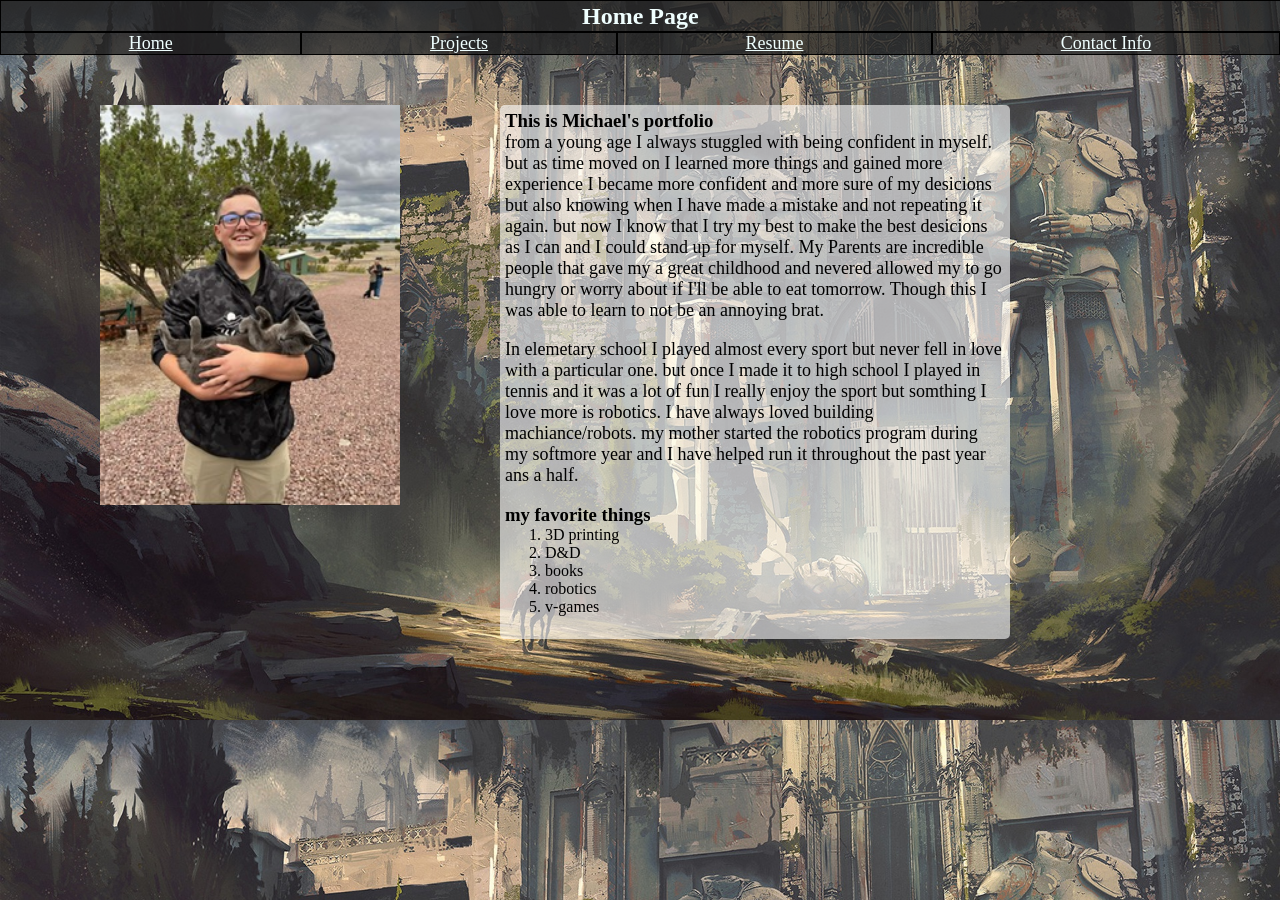
<file: index.html>
<!DOCTYPE html>
<html lang="en">
<head>
    <meta charset="UTF-8">
    <meta name="viewport" content="width=device-width, initial-scale=1.0">
     <link rel="stylesheet" type="text/css" href="portstyles.css" />
     <link rel="preconnect" href="https://fonts.googleapis.com">
<link rel="preconnect" href="https://fonts.gstatic.com" crossorigin>
<link href="https://fonts.googleapis.com/css2?family=Pinyon+Script&display=swap" rel="stylesheet">
    <title>Home</title>
</head>
<body id="home-body">
    <div class="PageId">
        <h2>Home Page</h2>
    </div>
    <section id="top-bar">
        <div class="home-button">
            <a href="index.html">Home</a>
        </div>
        <div class="achivments-button">
            <a href="portfolio-achivments.html">Projects</a>
        </div>
        <div class="resume-button">
            <a href="portfolio-resume.html">Resume </a>
        </div>
        <div class="life-style">
            <a href="portfolio-lifestyle.html"> Contact Info</a>
        </div>
    </section>
    <main class="bodying">
        <aside>
            <img id="me-cat" src="images/f43ef062-6cb2-423d-8b94-c41650b0a0bd (1).JPG" alt="me&cat" >
        </aside>
        <div class="words">
            <h3>This is Michael's portfolio</h3>
            <p>from a young age I always stuggled with being confident in myself. but as time moved on I learned more things and gained more experience I became more confident and more sure of my desicions but also knowing when I have made a mistake and not repeating it again. but now I know that I try my best to make the best desicions as I can and I could stand up for myself. My Parents are incredible people that gave my a great childhood and nevered allowed my to go hungry or worry about if I'll be able to eat tomorrow. Though this I was able to learn to not be an annoying brat.</p>
            <br/>
            <p>In elemetary school I played almost every sport but never fell in love with a particular one. but once I made it to high school I played in tennis and it was a lot of fun I really enjoy the sport but somthing I love more is robotics. I have always loved building machiance/robots. my mother started the robotics program during my softmore year and I have helped run it throughout the past year ans a half.  </p>
            <br />
            <h3>my favorite things</h3>
            <ol>
                <li>3D printing</li>
                <li>D&D</li>
                <li>books</li>
                <li>robotics</li>
                <li>v-games</li>
            </ol>
            <br/>
            <p></p>
        </div>

         
    </main>
       
</body>
</html>
</file>
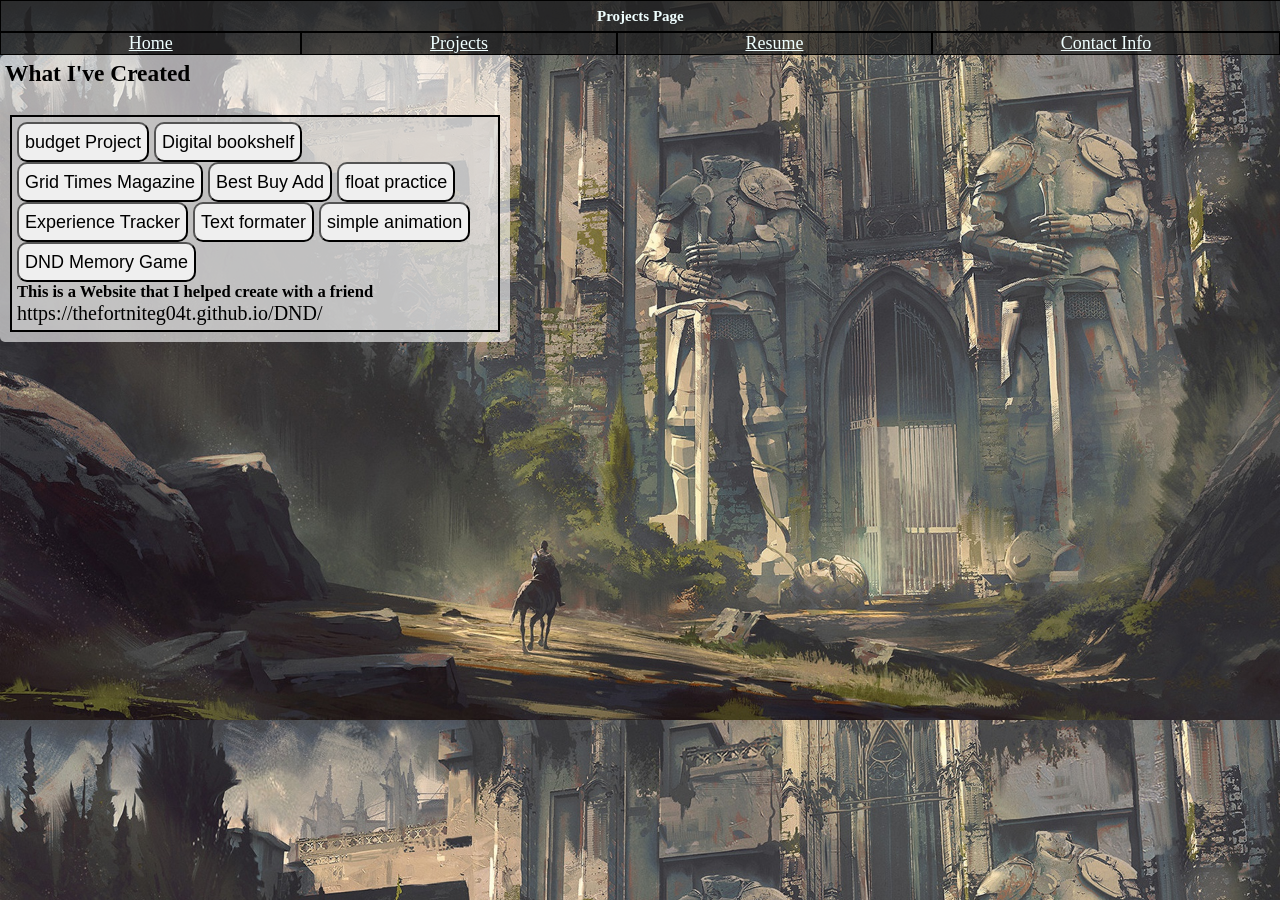
<file: portfolio-achivments.html>
<!DOCTYPE html>
<html lang="en">
<head>
    <meta charset="UTF-8">
    <meta name="viewport" content="width=device-width, initial-scale=1.0">
    <link rel="stylesheet" type="text/css" href="portstyles.css">
    <link rel="preconnect" href="https://fonts.googleapis.com">
<link rel="preconnect" href="https://fonts.gstatic.com" crossorigin>
<link href="https://fonts.googleapis.com/css2?family=Pinyon+Script&display=swap" rel="stylesheet">
    <title>Achivments</title>
</head>
<body id="achiv-body">
    <div class="PageId">
        <h2>Projects Page</h2>
    </div>
    <section id="top-bar">
        <div class="home-button">
            <a href="index.html">Home</a>
        </div>
        <div class="achivments-button">
            <a href="portfolio-achivments.html">Projects</a>
        </div>
        <div class="resume-button">
            <a href="portfolio-resume.html">Resume </a>
        </div>
        <div class="life-style">
            <a href="portfolio-lifestyle.html"> Contact Info</a>
        </div>
    </section>
     <main id="whatmedone">
        <h3>What I've Created</h3>
        <br/>
        <div id="container1">
               <button class="budgetbutton">
                    <a href="budget.html" target="_blank">budget Project</a>
               </button>
               <button class="budgetbutton">
                    <a href="index.html" style="color: black;">Digital bookshelf</a>
               </button>
               <button class="budgetbutton">
                    <a href="gridtimes.html" style="color: black;">Grid Times Magazine</a>
               </button>
               <button class="budgetbutton">
                    <a href="https://446-leahcim.github.io/Best-Buy-Ad" target="_blank">Best Buy Add</a>
               </button>
               <button class="budgetbutton">
                    <a href="index2.html" style="color: black;">float practice</a>
               </button>
               <button class="budgetbutton">
                    <a href="https://446-leahcim.github.io/expence-tracker" target="_blank">  Experience Tracker</a>
               </button>
               <button class="budgetbutton">
                    <a href="formater.html" style="color: black;">Text formater</a>
               </button>
               <button class="budgetbutton">
                    <a href="animation.html" style="color: black;"> simple animation</a>
               </button>
               <button class="budgetbutton">
                    <a href="2Darray-imagegrid.html" style="color: black;"> DND Memory Game</a>
               </button>
               <div class="helped">
                <h5>This is a Website that I helped create with a friend</h5>
                    <a>https://thefortniteg04t.github.io/DND/</a>
                </div>
        </div>
        </div>
     </main>
</body>
</html>
</file>
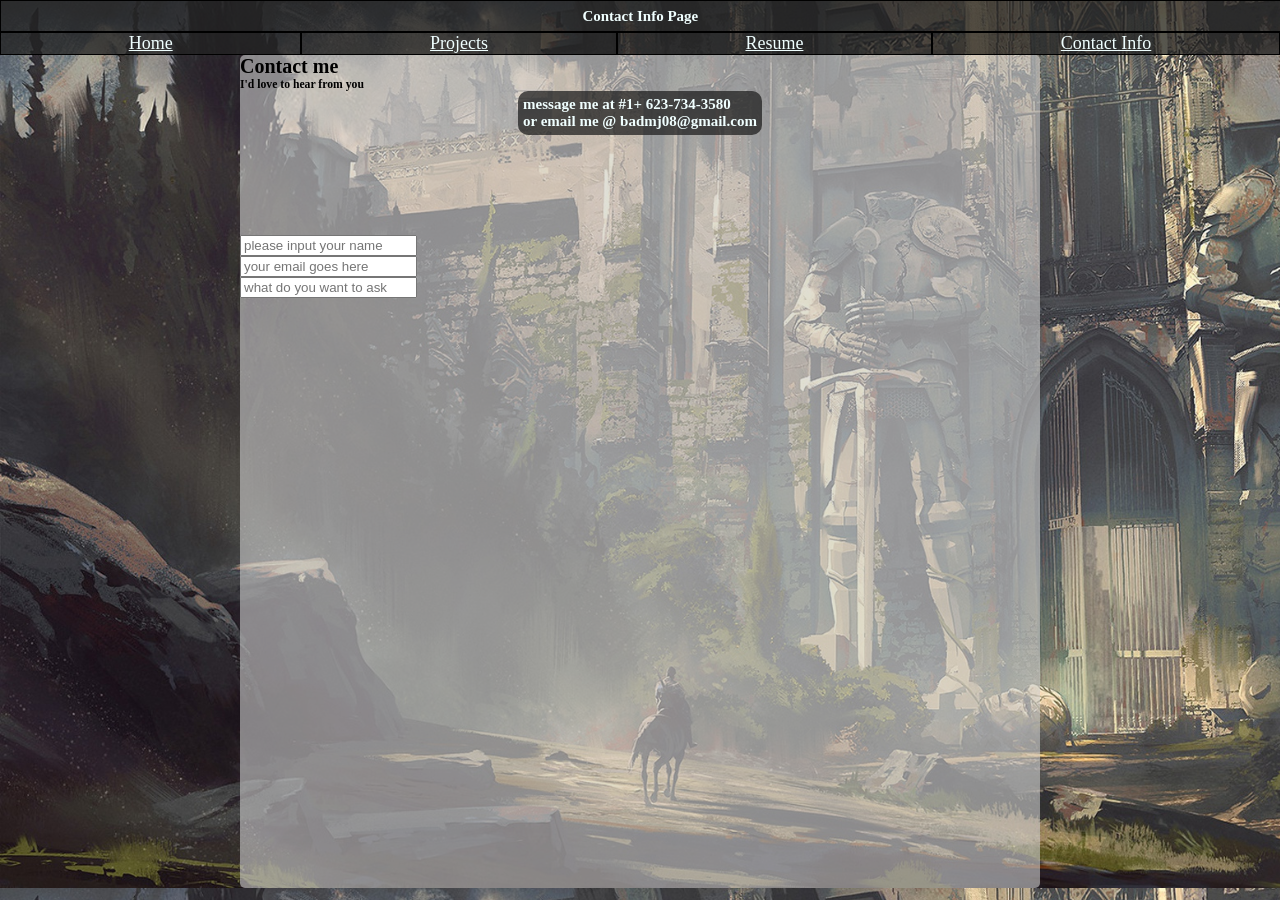
<file: portfolio-lifestyle.html>
<!DOCTYPE html>
<html lang="en">
<head>
    <meta charset="UTF-8">
    <meta name="viewport" content="width=device-width, initial-scale=1.0">
     <link rel="stylesheet" type="text/css" href="portstyles.css" />
     <link rel="preconnect" href="https://fonts.googleapis.com">
<link rel="preconnect" href="https://fonts.gstatic.com" crossorigin>
<link href="https://fonts.googleapis.com/css2?family=Pinyon+Script&display=swap" rel="stylesheet">
    <title>Contact Info</title>
</head>
<body id="life-body">
    <div class="PageId">
        <h2>Contact Info Page</h2>
    </div>
   <section id="top-bar">
        <div class="home-button">
            <a href="index.html">Home</a>
        </div>
        <div class="achivments-button">
            <a href="portfolio-achivments.html">Projects</a>
        </div>
        <div class="resume-button">
            <a href="portfolio-resume.html">Resume </a>
        </div>
        <div class="life-style">
            <a href="portfolio-lifestyle.html"> Contact Info</a>
        </div>
    </section>

    <div id="contactContainer">
        <h1>Contact me</h1>
        <h3>I'd love to hear from you</h3>
        <div id="phone-Email">
            <h2>message me at #1+ 623-734-3580</h2>
            <h2>or email me @ badmj08@gmail.com</h2>
        </div>
        <div id="directMessage">
            <input type="text" id="name" placeholder="please input your name">
            <input type="text" id="email" placeholder="your email goes here">
            <input type="text" id="mass" placeholder="what do you want to ask">
        </div>
    </div>
    <script>

    </script>
</body>
</html>
</file>
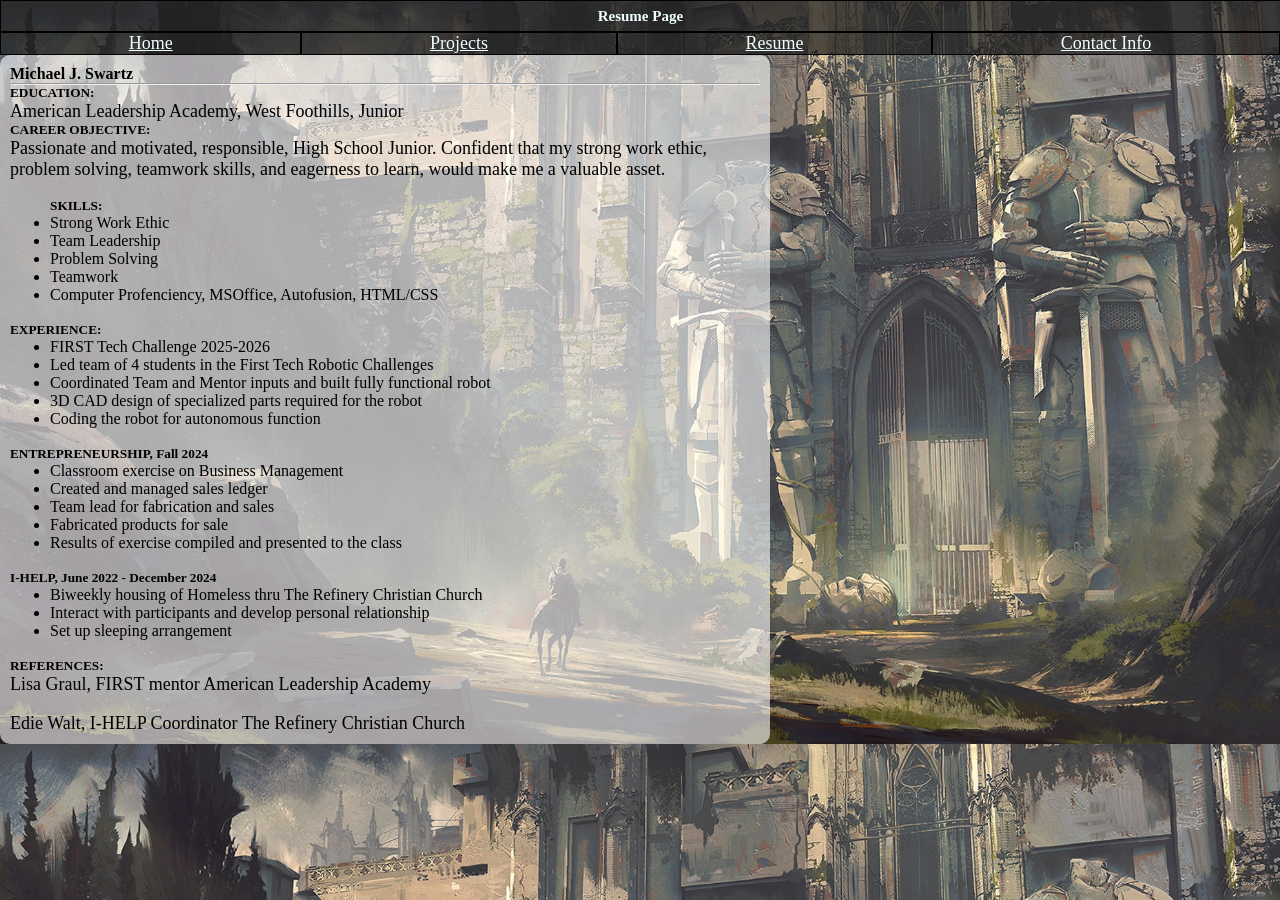
<file: portfolio-resume.html>
<!DOCTYPE html>
<html lang="en">
<head>
    <meta charset="UTF-8">
    <meta name="viewport" content="width=device-width, initial-scale=1.0">
     <link rel="stylesheet" type="text/css" href="portstyles.css" />
     <link rel="preconnect" href="https://fonts.googleapis.com">
<link rel="preconnect" href="https://fonts.gstatic.com" crossorigin>
<link href="https://fonts.googleapis.com/css2?family=Pinyon+Script&display=swap" rel="stylesheet">
    <title>resume</title>
</head>
<body id="res-body">
    <div class="PageId">
        <h2>Resume Page</h2>
    </div>
     <section id="top-bar">
        <div class="home-button">
            <a href="index.html">Home</a>
        </div>
        <div class="achivments-button">
            <a href="portfolio-achivments.html">Projects</a>
        </div>
        <div class="resume-button">
            <a href="portfolio-resume.html">Resume </a>
        </div>
        <div class="life-style">
            <a href="portfolio-lifestyle.html"> Contact Info</a>
        </div>
    </section>
<div id="resume-res">
    <h4>Michael J. Swartz</h4>
<hr/>
    <h5>EDUCATION:  </h5>
        <p>American Leadership Academy, West Foothills, Junior  </p>

    <h5>CAREER OBJECTIVE:</h5>
        <p>Passionate and motivated, responsible, High School Junior.  Confident that my strong work ethic, problem solving, teamwork skills, and eagerness to learn, would make me a valuable asset.  </p>
    <br/>
    <ul>
        <h5>SKILLS:</h5>
        <li>Strong Work Ethic</li>
        <li>Team Leadership</li>
        <li>Problem Solving</li>
        <li>Teamwork</li>
        <li>Computer Profenciency, MSOffice, Autofusion, HTML/CSS</li>
    </ul>
    <br>
    <h5>EXPERIENCE:</h5>
    <ul>
        <li>FIRST Tech Challenge 2025-2026</li>
        <li>Led team of 4 students in the First Tech Robotic Challenges</li>
        <li>Coordinated Team and Mentor inputs and built fully functional robot</li>
        <li>3D CAD design of specialized parts required for the robot</li>
        <li>Coding the robot for autonomous function</li>
    </ul>
     <br/>
    <h5>ENTREPRENEURSHIP, Fall 2024</h5>
    <ul>
        <li>Classroom exercise on Business Management</li>
        <li>Created and managed sales ledger</li>
        <li>Team lead for fabrication and sales</li>
        <li>Fabricated products for sale</li>
        <li>Results of exercise compiled and presented to the class</li>
    </ul>
    <br/>
     <h5>I-HELP, June 2022 - December 2024</h5>
    <ul>
        <li>Biweekly housing of Homeless thru The Refinery Christian Church</li>
        <li>Interact with participants and develop personal relationship</li>
        <li>Set up sleeping arrangement</li>
    </ul>
    <br/>
    <h5>REFERENCES:</h5>
        <p>Lisa Graul, FIRST mentor 
        American Leadership Academy </p>
            <br/>
        <p>Edie Walt, I-HELP Coordinator
    The Refinery Christian Church</p>
</div>
</body>
</html>
</file>
<file: portstyles.css>
*{
    margin: 0;
    /* padding: 10px; */
    
}
/* home body  */
body{
    /* display: grid;
    grid-template-columns: repeat(12, 1fr);
    grid-template-rows: repeat(12, 100px); */
    /* background:linear-gradient(to right, blue, rgb(51, 0, 128)) */
    background-image: url(images/dungeons-dragons-curse-of-strahd-podzemelia-i-drakony-nastol.jpg);
    background-size: cover;
}
.pinyon-script-regular {
  font-family: "Pinyon Script", cursive;
  font-weight: 400;
  font-style: normal;
}

a:link{
    font-size: large;
    color: azure;
}
a:visited{
    font-size: large;
    color: aliceblue;
}
p{
    font-size: 18px;
    font-family: 'Times New Roman', Times, serif;
}
#top-bar{
    display: flex;

}
/*top bar uni*/
.home-button{
    background-color: rgba(33, 33, 33, .75);
    color: azure;
    display: flex;
    
    align-items: center;
    justify-content: center;
    flex-grow: 1;
    border: 1px solid black;
    font-family:cursive;
}
.achivments-button{
    background-color: rgba(33, 33, 33, .75);
    color: azure;
    display: flex;
    
    align-items: center;
     justify-content: center;
    flex-grow: 1;
    border: 1px solid black;
    font-family:cursive;
}
.resume-button{
    background-color: rgba(33, 33, 33, .75);
    color: azure;
    display: flex;
    flex-grow: 1;
   
    align-items: center;
     justify-content: center;
    border: 1px solid black;
    font-family:cursive;
}
.life-style{
    background-color: rgba(33, 33, 33, .75);
    color: azure;
    display: flex;
    flex-grow: 1;
   
    align-items: center;
    justify-content: center;
    border: 1px solid black;
    font-family:cursive;
}
/*home body*/
 .words{
 background-color: rgba(256, 256, 256, .60);
   border-radius: 5px;
    padding: 5px;
    width: 500px;
 }
.bodying{
    display: flex;
    flex-direction: row;
    gap: 100px;
    align-items: start;
    padding: 0 100px;
    float: center;
    overflow: auto;
    margin-top: 50px;
}
#me-cat{
    /* width: 100%; */
    width: 300px;
    /* height: 100%; */
    float: left;

}
/* achivments body page */
#achiv-body{
    font-size: 10px;
}
#whatmedone{
    background-color: rgba(256, 256, 256, .60);
    overflow: auto;
    border-radius: 5px;
    padding: 5px;
    font-size: 20px;
    width: 500px;
    height: fit-content;
    overflow: auto;
    /* justify-content: center;
    align-self: center; */
    justify-self: center;
    /* align-content: center; */
}
/*resume*/
#res-body{
    font-size: 10px;
}
#resume-res{
    width: 750px;
    height:fit-content;
    background-color: rgba(256, 256, 256, .60);
    justify-content: center;
    align-content: center;
    font-size: medium;
    justify-self: center;
    padding: 10px;
    border-radius: 10px;
}
/*life-style webpage*/
#life-body{
    font-size: 10px;
}

#container1{
    margin: 5px;
    padding: 5px;
    width:fit-content;
    height: fit-content;
    background-color: rgba(206, 206, 206, .60);
    border: 2px solid black;
}
#container{
    margin: 10px;
    padding: 20px;
    width: 1000px;
    height: fit-content;
    background-color: rgb(47, 79, 60);
    color: azure;
    border: 2px solid black;
}
.box{
    width: 500px;
    height: fit-content;
    background-color: coral;
    border: 2px solid black;
    margin: auto;
    display: inline-block;
    text-align: center;
    /* line-height: 100px; */
    font-weight: bold;
    font-size: 20px;
    cursor: pointer;
    border-radius: 5px;
    justify-content: center;
    justify-self: center;
    align-self: center;
}
.PageId{
    width: 99.9%;
    height: 30px;
    background-color: rgba(33, 33, 33, .75);
    color: azure;
    display: flex;
    flex-grow: 1;
    align-items: center;
    justify-content: center;
    border: 1px solid black;
    font-family:cursive;
}
#contactContainer{
    width: 800px;
    height: 92.5vh;
    margin: auto;
    background-color: rgba(206, 206, 206, .60);
    border-radius: 5px;
    justify-content: center;
    justify-items: center;
}
#phone-Email{
    width: fit-content;
    height: fit-content;
    background-color: rgba(33, 33, 33, .75);
    color: azure;
    border-radius: 10px;
    margin: auto;
    padding: 5px;

}
#directMessage{
    width: 200px;
    display: flex;
    flex-wrap: wrap;
    margin-top: 100px;
}
.budgetbutton{
    width: fit-content;
    height: 40px;
    border-radius: 10px;
    

}

.budgetbutton > a{
color:black;
text-decoration: none;
}
</file>
